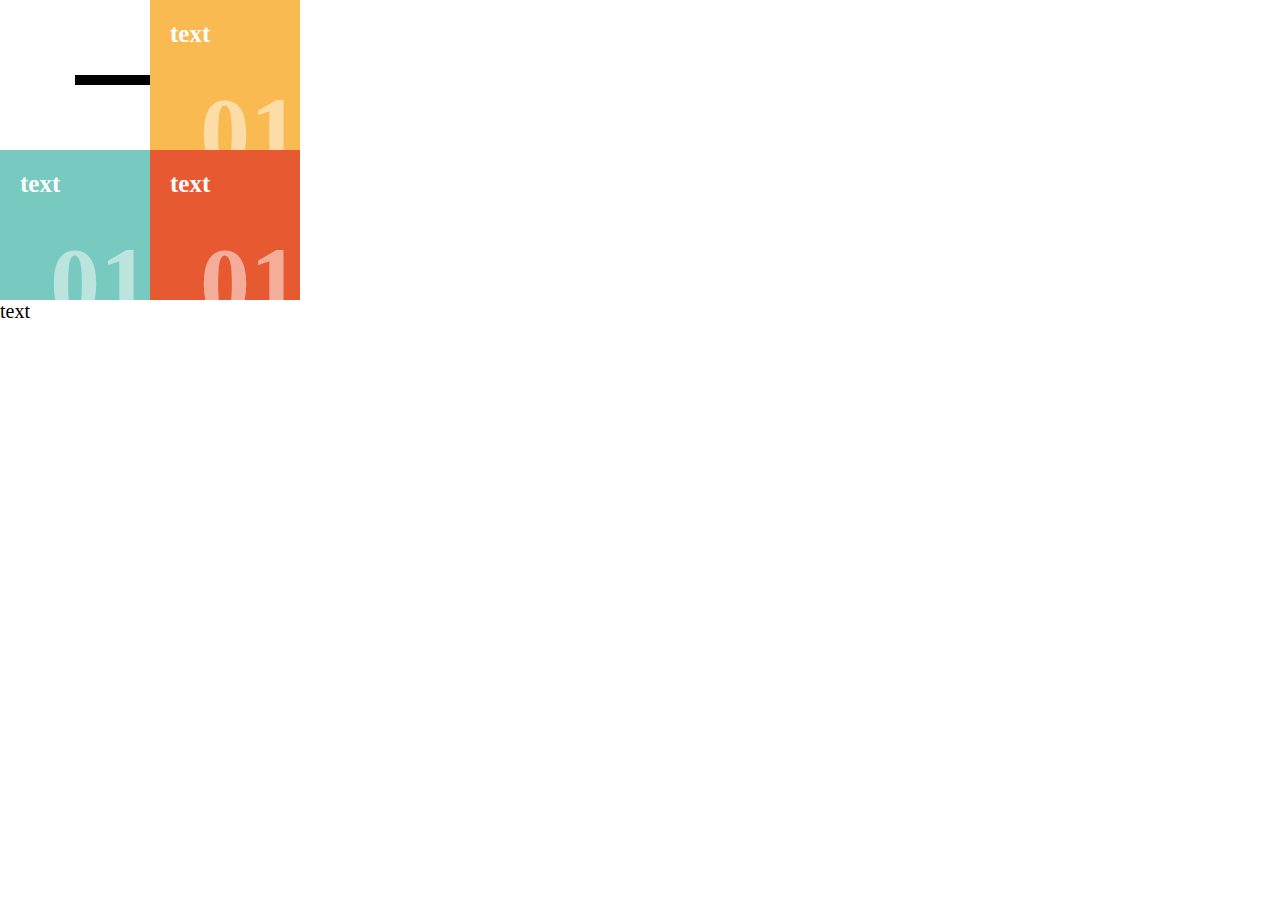
<file: 32-block-layout/index.html>
<!DOCTYPE html>
<html lang="en">
<head>
  <meta charset="UTF-8">
  <meta name="viewport" content="width=device-width, initial-scale=1.0">
  <title>Document</title>
  <link rel="stylesheet" href="styles.css">
</head>
<body>

  <style>
    /* body {
      height: 2000px;
    }
    .container {
      height: 200px;
      width: 200px;
      background-color: bisque;
      position: relative;
    }
    
    .positioned {
      background-color: aquamarine;
      position: absolute;
      top: 50%;
      left: 50%;
      transform: translate(-50%, -50%);
      z-index: 99999999;
    }

    .float-container {
      background-color: cornflowerblue;
      display: flow-root;
    }

    .float-container img {
      width: 33.33333%;
      float: left;
    }

    .float-container p {
      width: 33.33333%;
      float: left;
    } */

  </style>



  <!-- <div class="float-container">
    <img src="https://www.nalc.gov.uk/components/com_easyblog/themes/wireframe/images/placeholder-image.png" alt="placeholder">
    <p>
      1 Lorem, i tempore id, veniam blanditiis vero veritatis magnam totam, aliquid pariatur.
    </p>
    <p>
      2 Lorem, i tempore id, veniam blanditiis vero veritatis magnam totam, aliquid pariatur.
    </p>
    <p>
      3 Lorem, i tempore id, veniam blanditiis vero veritatis magnam totam, aliquid pariatur.
    </p>
    <p>
      4 Lorem, i tempore id, veniam blanditiis vero veritatis magnam totam, aliquid pariatur.
    </p>
  </div>

  <div class="clearfix"></div>

  <div>
    text text
  </div> -->


  <!-- https://www.nalc.gov.uk/components/com_easyblog/themes/wireframe/images/placeholder-image.png -->


  <style>
    .numbers {
      display: flow-root;
      width: 300px;
    }

    .number-item {
      float: left;
      width: 150px;
      height: 150px;
      position: relative;
      padding: 20px 0 0 20px;
      overflow: hidden;
    }
    .decor-line {
      position: absolute;
      height: 10px;
      background-color: black;
      left: 50%;
      right: 0;
      top: 50%;
    }

    .item-text {
      color: white;
      font-weight: bold;
      font-size: 25px;
    }
    .number {
      font-size: 100px;
      font-weight: bold;
      color: rgba(255, 255, 255, 0.5);
      position: absolute;
      right: 0;
      bottom: -40px;
    }
  </style>

  <div class="numbers">
    <div class="number-item">
      <div class="decor-line" aria-hidden="true"></div>
    </div>
    <div class="number-item" style="background: #F9BA51;">
      <p class="item-text">text</p>
      <p class="number">01</p>
    </div>
    <div class="number-item" style="background: #78C9BF;">
      <p class="item-text">text</p>
      <p class="number">01</p>
    </div>
    <div class="number-item" style="background: #E75A31;">
      <p class="item-text">text</p>
      <p class="number">01</p>
    </div>
  </div>

  text
</body>
</html>
</file>
<file: 32-block-layout/styles.css>
* {
  box-sizing: border-box;
}

body {
  margin: 0;
  font-size: 20px;
}

p {
  margin: 0;
}

.div-container {
  background-color: powderblue;
  display: flow-root;
}

.div-container div {
  background-color: olive;
}

.span-container {
  background-color: plum;
}

.span-container span {
  background-color: cyan;
}

.visually-hidden {
  position: absolute;

  width: 1px;
  height: 1px;
  margin: -1px;
  border: 0;
  padding: 0;

  clip: rect(0 0 0 0);
  overflow: hidden;
}
</file>
